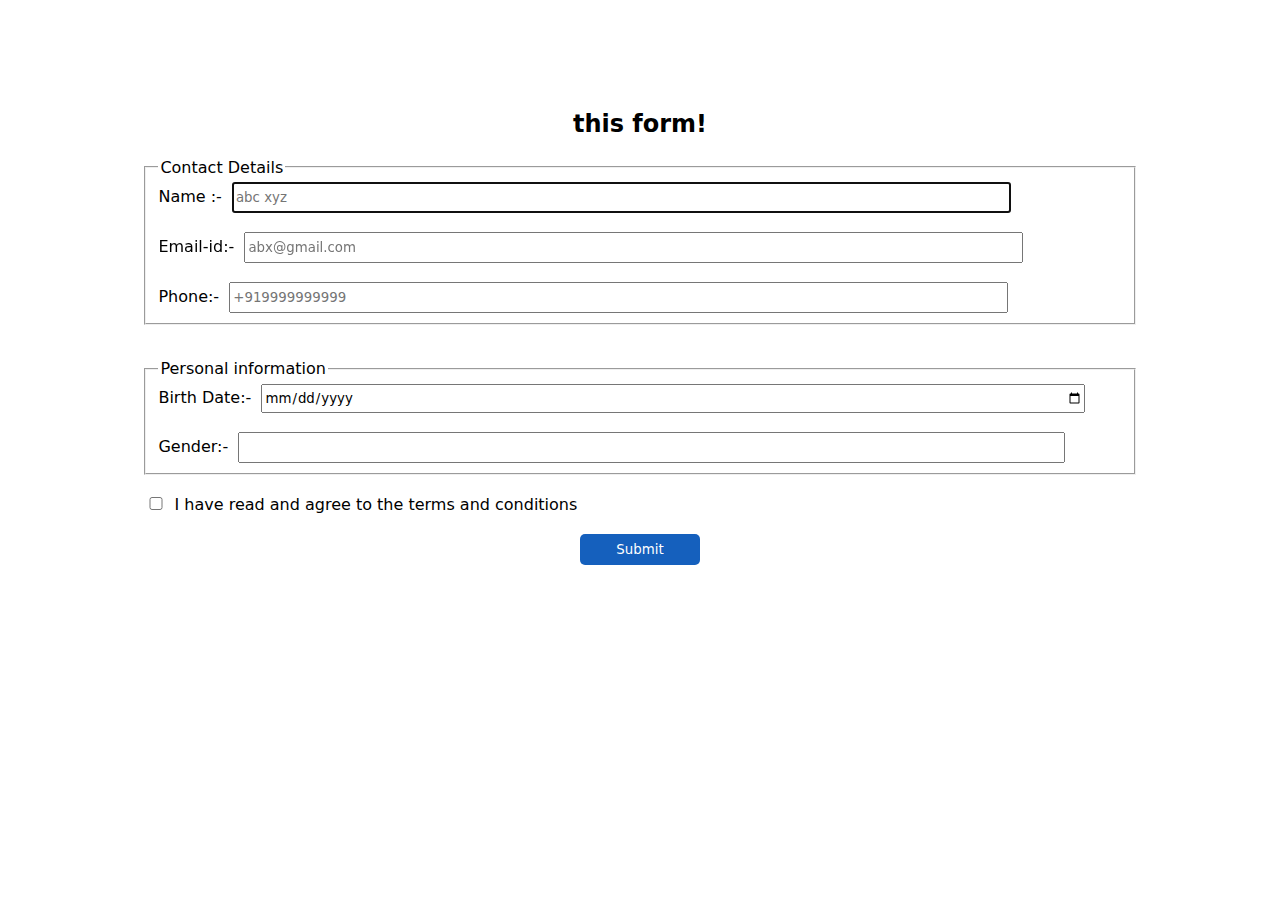
<file: WEB/index.html>
<!DOCTYPE html>
<html lang="en">
<head>
    <meta charset="UTF-8">
    <meta http-equiv="X-UA-Compatible" content="IE=edge">
    <meta name="viewport" content="width=device-width, initial-scale=1.0">
    <link rel="stylesheet" href="style.css">
    <title>Form</title>
</head>
<body>
    <div class="form">
    <h2>this form!</h2>
    <form>
    <!-- //contact Details. -->
    <fieldset class="first-section">
     <legend>Contact Details </legend>
     <label for="name">Name :-</label>
     <input type="text" id="name" autofocus placeholder="abc xyz"><br><br>
     <label for="Email">Email-id:-</label>
     <input type="email" id="Email" placeholder="abx@gmail.com"><br><br>
     <label for="tel">Phone:-</label>
     <input type="tel" id="tel" placeholder="+919999999999">
    </fieldset>
    <br>
    <!-- //Personal information. -->
    <fieldset class="second-section">
    <legend>Personal information</legend>
    <label for="dob">Birth Date:-</label>
    <input type="date" id="dob"><br><br>
    <label for="gender">Gender:-</label>
    <input list="gender">
    <datalist id="gender">
    <option value="Male"></option>
    <option value="Female"></option>
    <option value="Other"></option>
    </datalist>
    </fieldset>
    <br>
    <!-- //preferred language. -->
    <div>
        <input type="checkbox" name="scales" id="scales" class="checkbox">
        <label for="scales">I have read and agree to the terms and conditions</label>
    </div>
    <button>Submit</button>
</form>
</div>
</body>
</html>
</file>
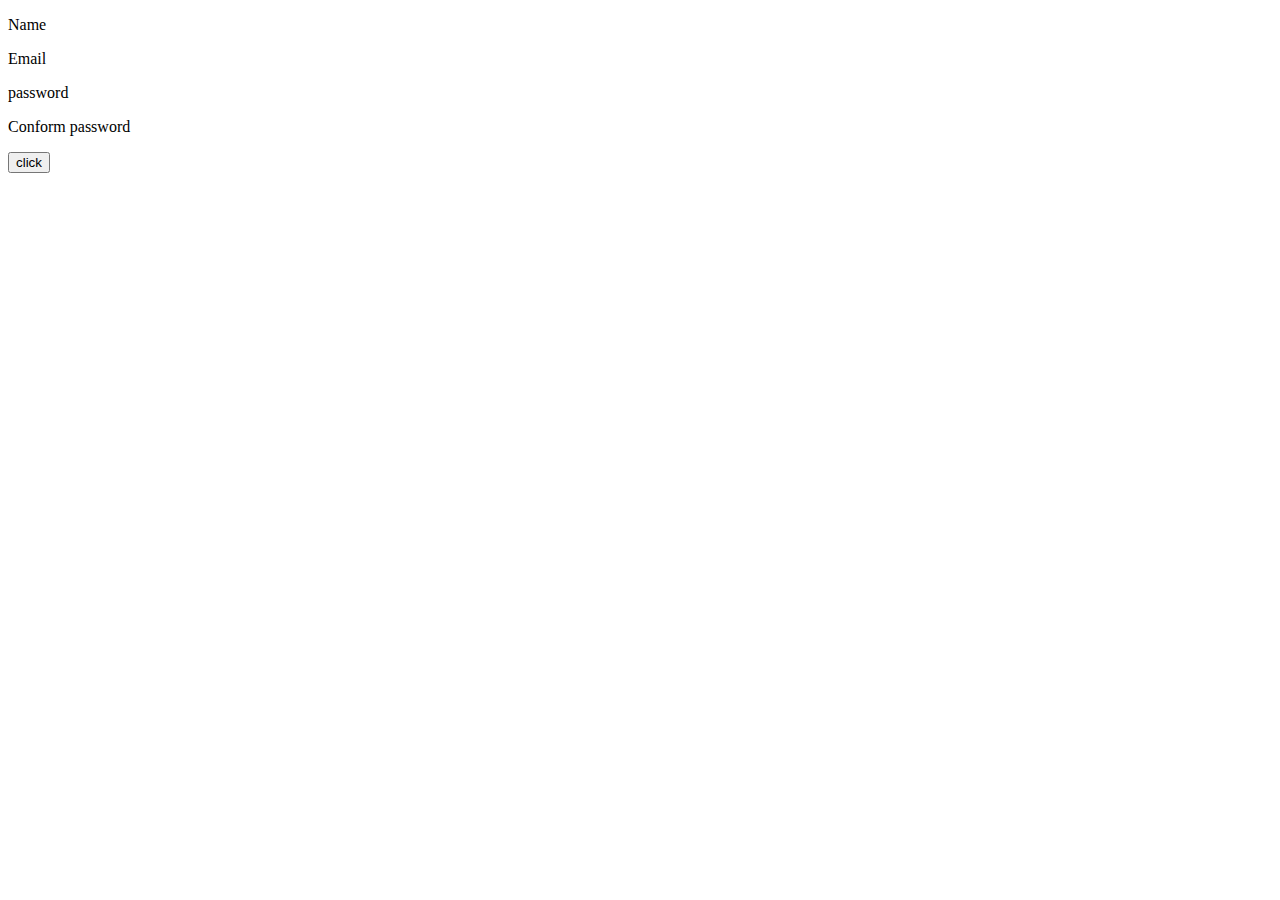
<file: test.html>
<!DOCTYPE html>
<html lang="en">
<head>
    <meta charset="UTF-8">
    <meta http-equiv="X-UA-Compatible" content="IE=edge">
    <meta name="viewport" content="width=device-width, initial-scale=1.0">
    <title>Document</title>
    <link  rel="style.css">
</head>
<body>
    <form>
    <div>
        <p >Name</p>
        <p> Email</p>
        <p >password</p>
        <p >Conform password</p>
        <button>click</button>
    </div>

     

    </form>
</body>
</html>
</file>
<file: WEB/style.css>
*{
    font-family: system-ui, -apple-system, BlinkMacSystemFont, 'Segoe UI', Roboto, Oxygen, Ubuntu, Cantarell, 'Open Sans', 'Helvetica Neue', sans-serif;
}
body {

    height: 84vh;
    margin-top: 5rem;
    background-repeat: no-repeat;
    background-size: cover;
    background-position: center;
    padding: 10px;
}
.form{
    background-color: #fff;
    border-radius: 10px;
    padding: 15px,25px;
    width: 80%;
    margin: 0 auto;
}
.checkbox{
    width: 20px !important;
}
.first-section input{
  width:80%;
  height: 25px;
  margin-left: 5px;
}
.second-section input{

width:85%;
height: 25px;
margin-left: 5px;

}
.form h2{
    text-align: center;
}
button{
    border: none;
    color: #fff;
    background: #1560BD;
    padding: 8px 25px;
    border-radius: 5px;
    display: block;
    width: 120px;
    margin: 20px auto 10px auto;

    /* background-position: center; */
}
.second-section{
    margin-top: 15px;
}
</file>
